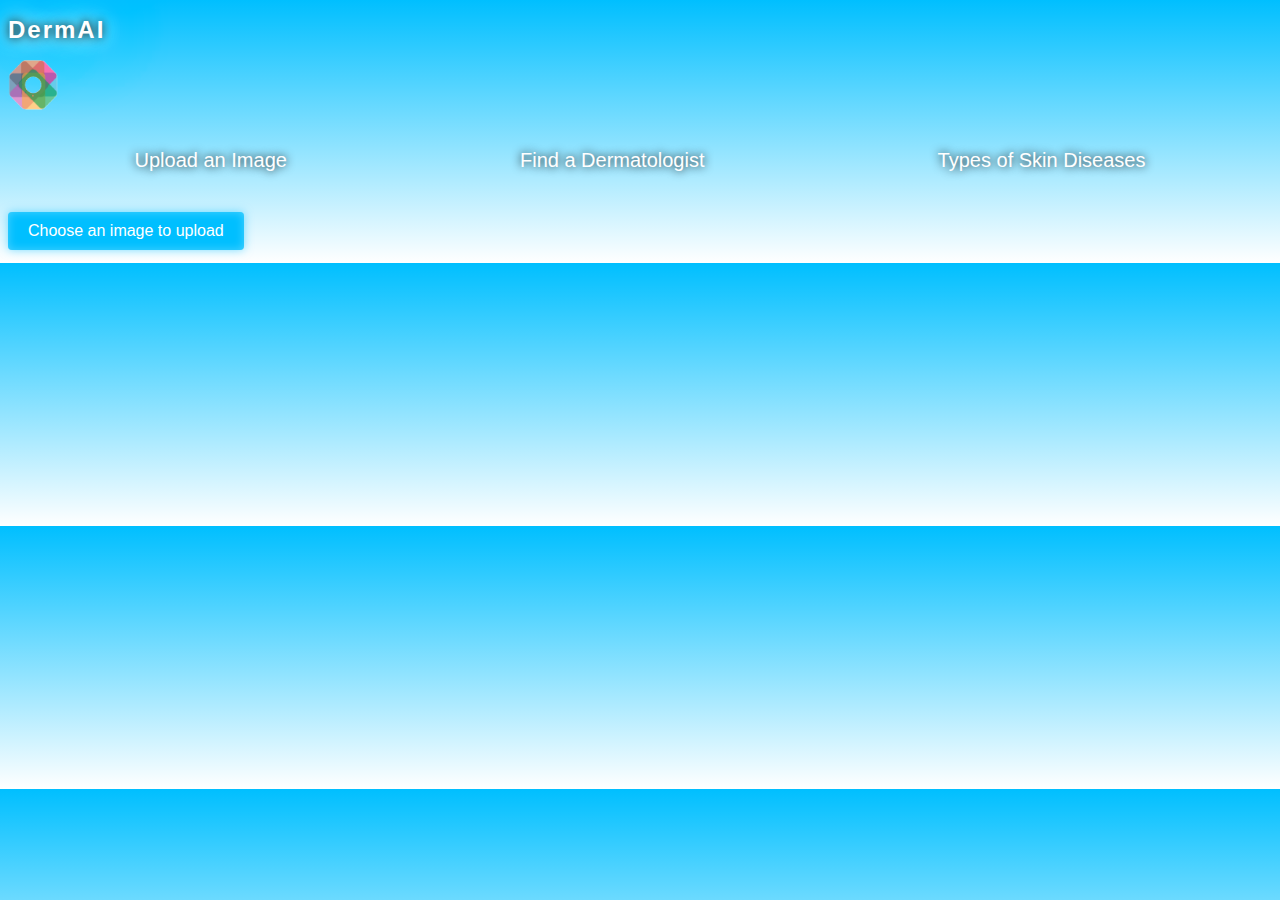
<file: imageUpload.html>
<!DOCTYPE html>
<html>
<head>
    <title>Image Upload</title>
    <script src="imageUpload.js"></script>
    <link rel="stylesheet" href="imageUpload.css">
</head>
<body>
    <header>
        <div class="logo" onclick="goToIndex()">
            <h1 class="fancy-text">DermAI</h1>
            <img src="logo.png" alt="DermAI Logo" width="50" height="50" class="logo" >
        </div>

        <div class="tab-container">
            <ul class="tabs">
              <li><a href="imageUpload.html">Upload an Image</a></li>
              <li><a href="#tab2">Find a Dermatologist</a></li>
              <li><a href="#tab3">Types of Skin Diseases</a></li>
            </ul>
          </div>
    </header>
    <form action="#" method="POST" enctype="multipart/form-data">
        <label for="imageUpload" class="button">Choose an image to upload</label>
        <br>
    </form>
</html>
</file>
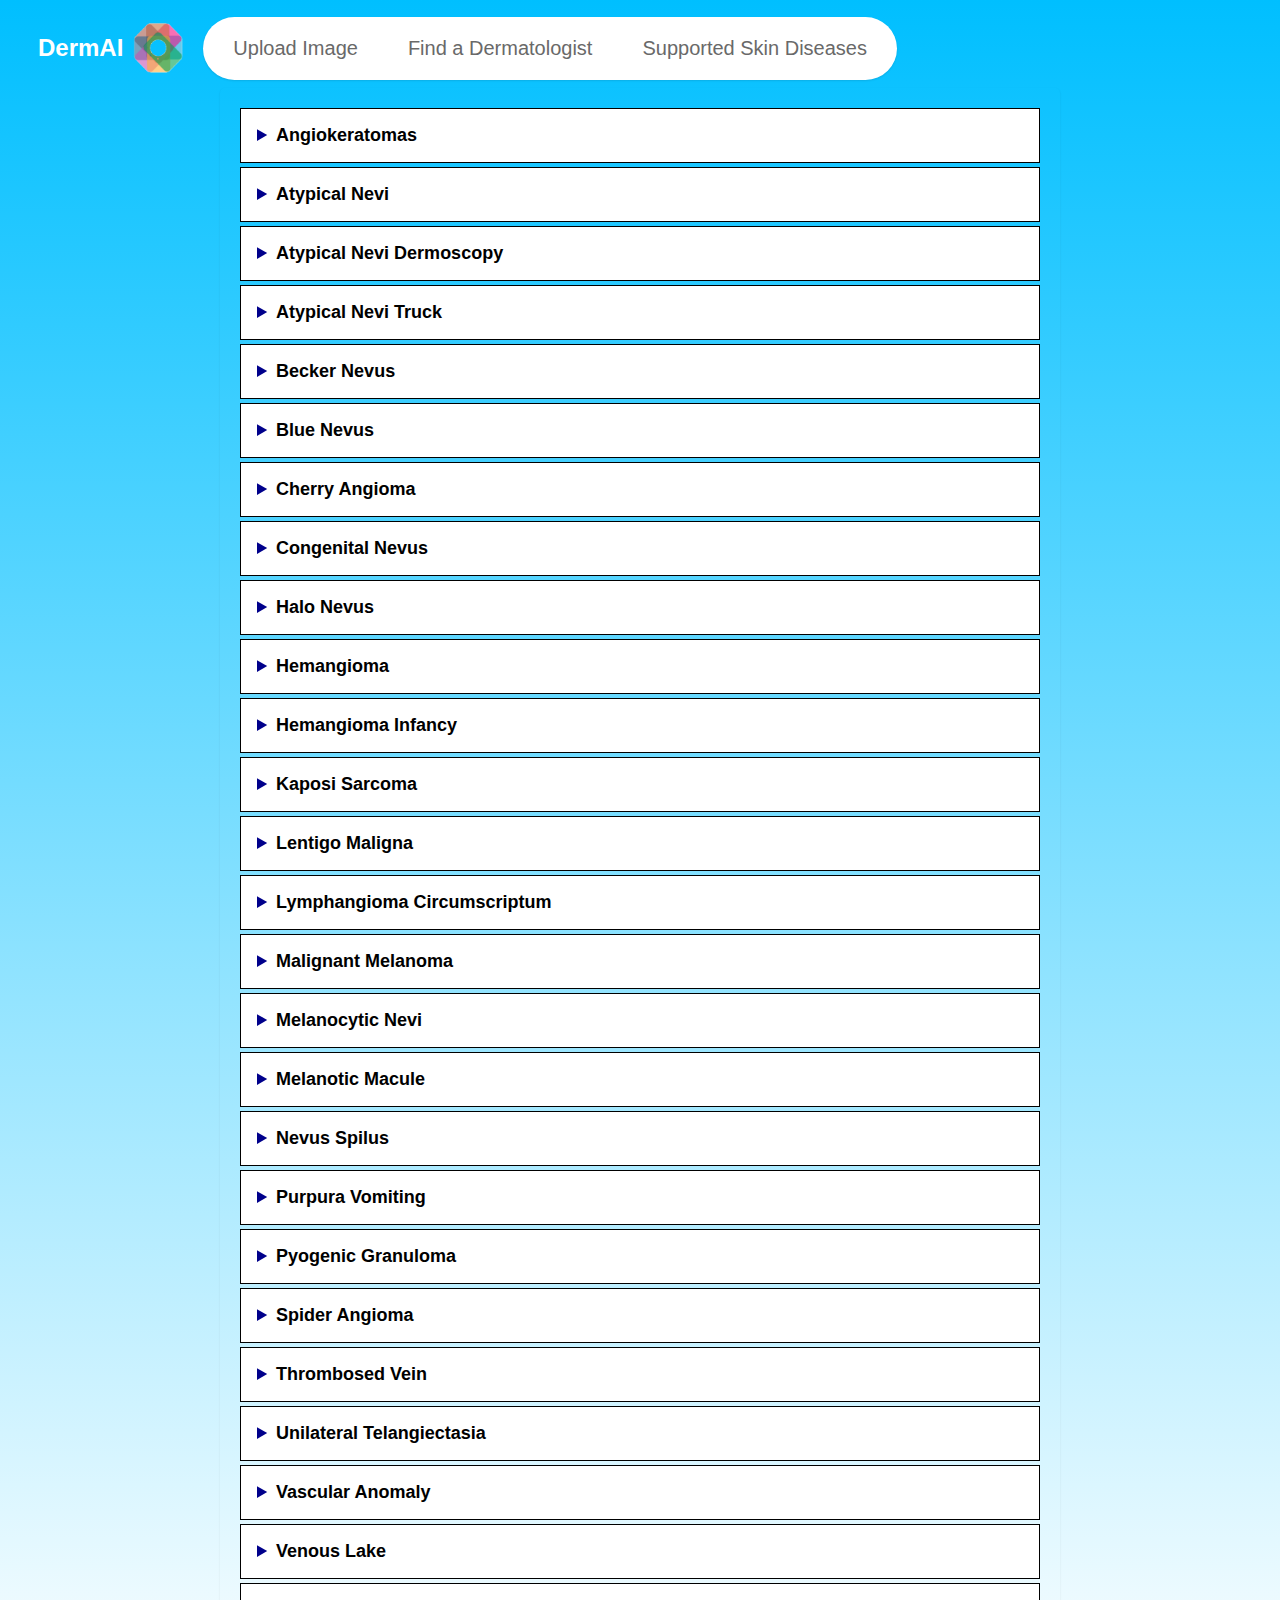
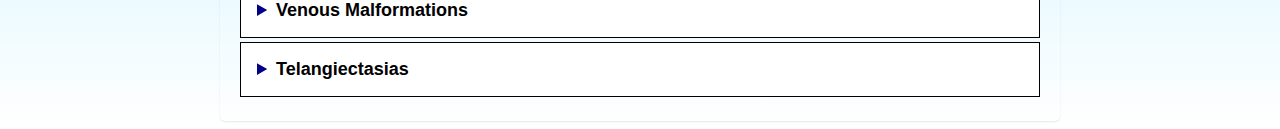
<file: diseaseTypes/diseaseTypes.html>
<!DOCTYPE html>
<html>

<head>
    <title>Find a Dermatologist</title>
    <script src="diseaseTypes.js"></script>
    <link rel="stylesheet" href="../styles.css">
</head>

<body class = "diseasesTypesBody">
    <header>
        <div class="logo" onclick="goToIndex()">
            <h1 class="fancy-text">DermAI</h1>
            <img src="../logo.png" alt="DermAI Logo" width="50" height="50" class="logo">
        </div>

        <div class="tab-container">
            <ul class="tabs">
                <li><a href="../index.html">Upload Image</a></li>
                <li><a href="../findDermatologist/findDermatologist.html">Find a Dermatologist</a></li>
                <li><a href="diseaseTypes.html">Supported Skin Diseases</a></li>
            </ul>
        </div>
    </header>



    <div class="container">
        <details>
            <summary role="button" tabindex="0" class="subheading3">
                Angiokeratomas
            </summary>
            <p class="paragraph3">
                Angiokeratomas are a group of benign skin lesions that result from the proliferation of small blood
                vessels and keratinocytes (the cells that produce the outer layer of the skin). They appear as small,
                dark red to black raised bumps on the skin and can range in size from a few millimeters to several
                centimeters in diameter. Angiokeratomas are usually harmless and do not require treatment. However,
                treatment options may include laser therapy, cryotherapy, or surgical excision, depending on the
                location and size of the lesion.
            </p>
        </details>
        <details>
            <summary role="button" tabindex="0" class="subheading3">
                Atypical Nevi
            </summary>
             <p class="paragraph3">
                Atypical nevi, also known as dysplastic nevi, are moles that look different from regular moles in terms
                of size, color, shape, and texture. They are generally larger and have irregular borders, which can make
                them difficult to distinguish from melanoma, a serious form of skin cancer.Atypical nevi can occur
                anywhere on the body, but they are most commonly found on the trunk and upper extremities. They are more
                common in individuals with fair skin and those who have a family history of atypical nevi or
                melanoma.Most atypical nevi are benign and do not pose a significant health risk. However, people with
                many atypical nevi may be at increased risk of developing melanoma. Therefore, it is important to
                monitor atypical nevi and have them evaluated by a dermatologist regularly. In some cases, atypical nevi
                may need to be removed to reduce the risk of developing melanoma. This is typically recommended if the
                nevus shows signs of changes, such as growth or changes in color, texture or shape. Individuals with
                atypical nevi should take precautions to reduce their risk of developing melanoma, including avoiding
                excessive sun exposure and using sunscreen with a high SPF, wearing protective clothing, and avoiding
                tanning beds. They should also undergo regular skin checks by a dermatologist and monitor their skin for
                any changes or abnormalities.
            </p>
        </details>

        <!--        <details> -->
        <!--figure out what aria-expanded does-->
        <!--            <summary role="button" aria-expanded="false" tabindex="0"></summary>
             <p class="paragraph3"></p>
        </details>
-->
        <details>
            <summary role="button" tabindex="0" class="subheading3">
                Atypical Nevi Dermoscopy
            </summary>
             <p class="paragraph3">
                Atypical nevi Dermoscopy, also known as dysplastic nevi, are moles that look different from regular
                moles in terms of size, color, shape, and texture. They are generally larger and have irregular borders,
                which can make them difficult to distinguish from melanoma, a serious form of skin cancer.Atypical nevi
                can occur anywhere on the body, but they are most commonly found on the trunk and upper extremities.
                They are more common in individuals with fair skin and those who have a family history of atypical nevi
                or melanoma.Most atypical nevi are benign and do not pose a significant health risk. However, people
                with many atypical nevi may be at increased risk of developing melanoma. Therefore, it is important to
                monitor atypical nevi and have them evaluated by a dermatologist regularly. In some cases, atypical nevi
                may need to be removed to reduce the risk of developing melanoma. This is typically recommended if the
                nevus shows signs of changes, such as growth or changes in color, texture or shape. Individuals with
                atypical nevi should take precautions to reduce their risk of developing melanoma, including avoiding
                excessive sun exposure and using sunscreen with a high SPF, wearing protective clothing, and avoiding
                tanning beds. They should also undergo regular skin checks by a dermatologist and monitor their skin for
                any changes or abnormalities.
            </p>
        </details>
        <details>
            <summary role="button" tabindex="0" class="subheading3">
                Atypical Nevi Truck
            </summary>
             <p class="paragraph3">
                Atypical nevi on the trunk are moles that are located on the torso of the body and display features that
                make them different from regular moles. These moles are often larger and have irregular borders,
                asymmetrical shape, and different colors or shades. They may also be raised, bumpy, or have a rough
                surface. Atypical nevi on the trunk are often categorized as dysplastic nevi, which are moles that have
                abnormal or unusual features but are usually benign. However, people with many atypical nevi,
                particularly those on the trunk, are at higher risk of developing melanoma, a more serious form of skin
                cancer. Individuals with atypical nevi on the trunk should have their skin examined regularly by a
                dermatologist to monitor for any changes or signs of skin cancer. The dermatologist may recommend that
                any suspicious nevi be removed and sent for biopsy. Preventive measures, such as avoiding excessive sun
                exposure, using sunscreen with a high SPF, wearing protective clothing, and avoiding tanning beds, can
                help reduce the risk of developing melanoma. Individuals with many atypical nevi may also need to be
                more vigilant about monitoring their skin and may need to undergo more frequent skin checks. It is
                important to note that not all atypical nevi on the trunk will develop into melanoma, and many can be
                safely monitored without intervention. However, it is essential to have a dermatologist evaluate any
                suspicious moles and to take steps to reduce the risk of developing skin cancer.
            </p>
        </details>
        <details>
            <summary role="button" tabindex="0" class="subheading3">
                Becker Nevus
            </summary>
             <p class="paragraph3">
                Becker nevus is a benign skin lesion that is usually present at birth or develops during puberty. It is
                more commonly found in males than females and appears as a unilateral, pigmented patch that typically
                occurs on the shoulder, upper arm, or upper back.Becker nevus usually appears as a large, irregularly
                shaped patch of skin with a light brown or tan color, and it may have hair growth in the affected area.
                The color of the nevus may darken with sun exposure or hormonal changes, such as during puberty or
                pregnancy. In some cases, the nevus may be itchy or sensitive to touch.Becker nevus is considered a
                benign condition, which means that it is not cancerous and does not pose a significant health risk.
                However, the appearance of the nevus can cause cosmetic concern, especially in cases where the nevus is
                large and noticeable.Treatment for Becker nevus is usually not necessary, but it may be considered in
                cases where the nevus is causing cosmetic concerns or discomfort. Treatments may include laser therapy
                to reduce the pigmentation or hair growth, topical medications, or surgical removal of the nevus.
                However, it is important to note that the surgical removal of Becker nevus may result in scarring .If
                you notice any changes in the appearance of a Becker nevus, such as rapid growth, changes in color or
                shape, or bleeding, it is important to seek medical attention, as these may be signs of skin cancer or
                another serious skin condition.
            </p>
        </details>
        <details>
            <summary role="button" tabindex="0" class="subheading3">
                Blue Nevus
            </summary>
             <p class="paragraph3">
                Blue nevus is a type of benign (non-cancerous) skin lesion or growth that appears as a blue or
                blue-black spot on the skin. It is caused by the overgrowth of pigment-producing cells called
                melanocytes in the skin's deeper layers, and can occur in any part of the body.Blue nevi can appear at
                any age but are more commonly seen in young adults. They are more common in women and may be hereditary
                in some cases. Blue nevi can be mistaken for other pigmented skin lesions, such as melanoma, so it is
                important to have them evaluated by a dermatologist to rule out any serious conditions.Treatment for
                blue nevus is usually not necessary, but it may be removed for cosmetic reasons or if it causes
                discomfort. A dermatologist can remove a blue nevus using a surgical excision or laser therapy.
            </p>
        </details>
        <details>
            <summary role="button" tabindex="0" class="subheading3">
                Cherry Angioma
            </summary>
             <p class="paragraph3">
                Cherry angioma is a common type of benign skin growth consisting of a cluster of small blood vessels,
                also known as a vascular lesion. It usually appears as a bright red or purple bump on the skin that is
                round or oval in shape, and can vary in size from a pinhead to about a quarter of an inch in diameter.
                Cherry angiomas do not usually require treatment, but some people may choose to have them removed for
                cosmetic reasons or if they are causing discomfort or bleeding. Treatment options may include laser
                therapy, electrocautery, or cryotherapy, depending on the size and location of the cherry angioma.
            </p>
        </details>
        <details>
            <summary role="button" tabindex="0" class="subheading3">
                Congenital Nevus
            </summary>
             <p class="paragraph3">
                A congenital nevus is a type of pigmented skin lesion or mole that is present at birth or appears within
                the first few months of life. It is caused by an overgrowth of pigment-producing cells called
                melanocytes in the skin. In most cases, congenital nevi are benign and do not cause any health problems.
                However, larger nevi may have a slightly increased risk of developing into a type of skin cancer called
                melanoma. This risk is higher for nevi that are more than 20 cm in diameter.Surgical excision is the
                most common method of removing a congenital nevus, although other treatments such as laser therapy may
                also be used.
            </p>
        </details>
        <details>
            <summary role="button" tabindex="0" class="subheading3">
                Halo Nevus
            </summary>
             <p class="paragraph3">
                A halo nevus is a type of pigmented skin lesion or mole that is characterized by a pale or white ring or
                halo around a darker pigmented center. The halo is typically 1 to 2 millimeters wide, although it can be
                wider or narrower. Halo nevi are usually round or oval in shape and can range in size from a few
                millimeters to several centimeters. The cause of halo nevi is not fully understood, but it is thought to
                be related to an immune system response to the pigmented center of the nevus. The immune system destroys
                the melanocytes in the center of the nevus, leaving a depigmented halo.Halo nevi are typically benign
                and do not require treatment. However, in rare cases, the halo nevus can be associated with other skin
                conditions or may be a sign of a more serious underlying condition, such as melanoma. Therefore, it is
                important to have any suspicious mole or lesion evaluated by a dermatologist.
            </p>
        </details>
        <details>
            <summary role="button" tabindex="0" class="subheading3">
                Hemangioma
            </summary>
             <p class="paragraph3">
                Hemangioma is a benign (non-cancerous) growth of blood vessels. It can occur in various parts of the
                body, including the skin, liver, and brain. In most cases, hemangiomas do not require treatment and will
                resolve on their own. However, treatment may be necessary if the hemangioma is causing complications
                such as bleeding, infection, or impairment of organ function. Treatment options for hemangiomas may
                include medications, laser therapy, surgery, or embolization.
            </p>
        </details>
        <details>
            <summary role="button" tabindex="0" class="subheading3">
                Hemangioma Infancy
            </summary>
             <p class="paragraph3">
                Hemangioma of infancy is a common type of benign tumor that occurs in infants and young children
                characterized by the growth of small blood vessels in the skin, which causes the formation of a red or
                purple bump or patch. Most hemangiomas do not require treatment and will eventually disappear on their
                own. However, treatment may be recommended if the hemangioma is large or located in a sensitive area,
                such as the eyes or mouth, and is causing complications such as vision problems, breathing difficulties,
                or feeding difficulties. Treatment options include medications, laser therapy, or surgery.
            </p>
        </details>
        <details>
            <summary role="button" tabindex="0" class="subheading3">
                Kaposi Sarcoma
            </summary>
             <p class="paragraph3">
                Kaposi sarcoma is a type of cancer that develops from the cells that line blood vessels or lymphatic
                vessels. It is characterized by the formation of red or purple skin lesions or tumors that may also
                occur in the mucous membranes of the mouth, nose, and throat. Treatments may include radiation therapy,
                chemotherapy, immunotherapy, and surgery. If the Kaposi sarcoma is related to HIV infection,
                antiretroviral therapy to control the HIV virus and boost the immune system may also be recommended.
            </p>
        </details>
        <details>
            <summary role="button" tabindex="0" class="subheading3">
                Lentigo Maligna
            </summary>
             <p class="paragraph3">
                Lentigo maligna is a type of pigmented lesion or mole that can develop into a type of skin cancer called
                lentigo maligna melanoma (LMM). Lentigo maligna is also known as Hutchinson's freckle, a type of
                melanocytic lesion that usually develops on sun-exposed skin, such as the face, neck, and arms. If left
                untreated, lentigo maligna can progress to lentigo maligna melanoma, a more invasive and potentially
                dangerous form of skin cancer. Early detection and treatment of lentigo maligna is important to prevent
                its progression to melanoma. If a biopsy confirms a diagnosis of lentigo maligna, the lesion may be
                surgically removed or treated with non-surgical therapies such as cryotherapy, radiation therapy, or
                topical chemotherapy.
            </p>
        </details>
        <details>
            <summary role="button" tabindex="0" class="subheading3">
                Lymphangioma Circumscriptum
            </summary>
             <p class="paragraph3">
                Lymphangioma circumscriptum is a rare type of lymphatic malformation that is characterized by the
                presence of multiple, small, raised, fluid-filled vesicles or papules on the skin that are usually
                translucent or pink in color. The cause of lymphangioma circumscriptum is believed to be related to a
                congenital abnormality in the development of lymphatic vessels. Treatment options may include surgical
                removal, laser therapy, cryotherapy, or sclerotherapy.
            </p>
        </details>
        <details>
            <summary role="button" tabindex="0" class="subheading3">
                Malignant Melanoma
            </summary>
             <p class="paragraph3">
                Malignant melanoma is a type of skin cancer that originates from the pigment-producing cells called
                melanocytes. It is the most dangerous form of skin cancer, as it can spread to other parts of the body
                and become life-threatening if not treated promptly.The causes of malignant melanoma are not fully
                understood, but it is known that exposure to ultraviolet (UV) radiation from the sun or tanning beds is
                a major risk factor. Other risk factors include having fair skin, a family history of melanoma, and a
                history of severe sunburns. Treatment for malignant melanoma usually involves surgical removal of the
                cancerous lesion and may involve additional treatments such as radiation therapy, immunotherapy, or
                chemotherapy, depending on the stage and severity of the cancer.
            </p>
        </details>
        <details>
            <summary role="button" tabindex="0" class="subheading3">
                Melanocytic Nevi
            </summary>
             <p class="paragraph3">
                Melanocytic nevi are common skin growths that are formed by an accumulation of melanocytes, the
                pigment-producing cells in the skin. Melanocytic nevi can develop anywhere on the skin and may appear at
                birth or during childhood, but most often appear in adolescence and early adulthood. They can be
                classified into different types, including common nevi, dysplastic nevi, and congenital nevi.Most
                melanocytic nevi are harmless and do not require treatment. However, any changes in the size, color,
                shape, or texture of a mole should be evaluated by a dermatologist to determine if it is benign or
                malignant. Individuals with a large number of moles or a family history of melanoma should be monitored
                regularly by a dermatologist for the early detection and treatment of melanoma.
            </p>
        </details>
        <details>
            <summary role="button" tabindex="0" class="subheading3">
                Melanotic Macule
            </summary>
             <p class="paragraph3">
                A melanotic macule, also known as a labial lentigo or a mucosal melanotic macule, is a small, dark, flat
                spot that appears on the mucous membranes, including the lips, mouth, and genital area. It is a benign
                pigmented lesion that is caused by an increase in the number of melanocytes, the pigment-producing cells
                in the skin. Melanotic macules are often mistaken for other pigmented lesions, such as melanoma, which
                is a type of skin cancer. However, melanotic macules are typically smaller, have a well-defined border,
                and a uniform color, while melanomas are usually larger, have irregular borders, and variable
                colors.Although melanotic macules are benign, any pigmented lesion on the mucous membranes should be
                evaluated by a dermatologist to rule out the possibility of melanoma or other types of skin cancer. If
                the lesion is determined to be benign, no treatment is necessary. However, if the lesion is causing
                cosmetic concerns, it can be removed through cryotherapy or laser treatment.
            </p>
        </details>
        <details>
            <summary role="button" tabindex="0" class="subheading3">
                Nevus Spilus
            </summary>
             <p class="paragraph3">
                A melanotic macule, also known as a labial lentigo or a mucosal melanotic macule, is a small, dark, flat
                spot that appears on the mucous membranes, including the lips, mouth, and genital area. It is a benign
                pigmented lesion that is caused by an increase in the number of melanocytes, the pigment-producing cells
                in the skin. Melanotic macules are often mistaken for other pigmented lesions, such as melanoma, which
                is a type of skin cancer. However, melanotic macules are typically smaller, have a well-defined border,
                and a uniform color, while melanomas are usually larger, have irregular borders, and variable
                colors.Although melanotic macules are benign, any pigmented lesion on the mucous membranes should be
                evaluated by a dermatologist to rule out the possibility of melanoma or other types of skin cancer. If
                the lesion is determined to be benign, no treatment is necessary. However, if the lesion is causing
                cosmetic concerns, it can be removed through cryotherapy or laser treatment.
            </p>
        </details>
        <details>
            <summary role="button" tabindex="0" class="subheading3">
                Purpura Vomiting
            </summary>
             <p class="paragraph3">
                Purpura is a medical term used to describe purple or red discoloration of the skin caused by bleeding
                underneath the skin. Purpura can be a symptom of various medical conditions and may be accompanied by
                other symptoms such as fever, fatigue, joint pain, or difficulty breathing. Treatment for purpura
                depends on the underlying cause, but may involve medications to address the underlying condition, as
                well as measures to prevent further bleeding and protect the affected skin, such as avoiding trauma or
                injury, and applying cool compresses.
            </p>
        </details>
        <details>
            <summary role="button" tabindex="0" class="subheading3">
                Pyogenic Granuloma
            </summary>
             <p class="paragraph3">
                Pyogenic granuloma, also known as lobular capillary hemangioma, is a type of non-cancerous skin growth
                that typically appears as a reddish or pinkish bump, which can bleed easily and grow rapidly in size
                over time. It can be triggered by various factors, such as trauma, hormonal changes, certain
                medications, and underlying medical conditions. Pyogenic granuloma is usually a harmless condition and
                does not require treatment.
            </p>
        </details>
        <details>
            <summary role="button" tabindex="0" class="subheading3">
                Spider Angioma
            </summary>
             <p class="paragraph3">
                Spider angioma, also known as spider nevus or spider vein, is a type of vascular lesion characterized by
                a central red dot or spot, surrounded by thin, reddish-purple blood vessels that resemble the legs of a
                spider. Spider angiomas are usually asymptomatic and not a serious health concern. In most cases,
                treatment for spider angiomas is not necessary, as they tend to resolve on their own over time.
            </p>
        </details>
        <details>
            <summary role="button" tabindex="0" class="subheading3">
                Thrombosed Vein
            </summary>
             <p class="paragraph3">
                A thrombosed vein is a blood vessel that has developed a blood clot within it. Risk factors for
                developing thrombosed veins include prolonged immobilization, surgery, cancer, pregnancy, obesity, and a
                history of blood clots. Diagnosis may involve medical imaging, such as ultrasound or CT scan. Treatment
                for thrombosed veins can involve medications, supportive care, and possible more invasive treatments
                such as catheter-directed thrombolysis.
            </p>
        </details>
        <details>
            <summary role="button" tabindex="0" class="subheading3">
                Unilateral Telangiectasia
            </summary>
             <p class="paragraph3">
                Unilateral telangiectasia is a term used to describe the presence of spider veins or broken blood
                vessels that are localized to one side of the body. Unilateral telangiectasia is generally considered a
                cosmetic concern and does not typically cause any significant medical problems. Treatment options for
                unilateral telangiectasia may include sclerotherapy or laser therapy.
            </p>
        </details>
        <details>
            <summary role="button" tabindex="0" class="subheading3">
                Vascular Anomaly
            </summary>
             <p class="paragraph3">
                Vascular anomalies are typically classified into two main categories: vascular tumors and vascular
                malformations. Vascular tumors are made up of abnormal blood vessels that actively proliferate, while
                vascular malformations are made up of abnormal blood vessels that are present from birth and grow
                proportionally with the individual. Vascular anomalies can cause a wide range of symptoms, including
                cosmetic concerns, functional impairment, pain, and bleeding. Diagnosis of vascular anomalies may
                involve a physical exam, imaging studies such as ultrasound, MRI, or CT scan, or a biopsy. Treatment
                options may include medications, laser therapy, embolization, sclerotherapy, and surgical excision.
            </p>
        </details>
        <details>
            <summary role="button" tabindex="0" class="subheading3">
                Venous Lake
            </summary>
             <p class="paragraph3">
                A venous lake is a type of vascular lesion that appears as a small, dark blue to purple spot on the skin
                or mucous membranes, most commonly on the lips or ears. Venous lakes are usually painless and do not
                pose a health risk. Treatment options for venous lakes are usually cosmetic in nature and may include
                laser therapy, electrocautery, or surgical excision.
            </p>
        </details>
        <details>
            <summary role="button" tabindex="0" class="subheading3">
                Venous Malformations
            </summary>
             <p class="paragraph3">
                Venous malformations are an abnormal development of blood vessels that are enlarged, twisted, and
                irregular in shape. They can cause a variety of symptoms depending on their location and size, including
                pain, swelling, deformity, and functional impairment. Venous malformations are typically diagnosed
                through medical imaging, such as ultrasound, MRI, or CT scan.
            </p>
        </details>
        <details>
            <summary role="button" tabindex="0" class="subheading3">
                Telangiectasias
            </summary>
             <p class="paragraph3">
                Telangiectasias are small, dilated blood vessels that appear near the surface of the skin or mucous
                membranes, typically in clusters. They are also commonly known as spider veins. Telangiectasias are not
                typically harmful and do not usually cause any symptoms. There are various treatment options available
                for telangiectasias, including laser therapy, electrocautery, sclerotherapy, and intense pulsed light
                (IPL) therapy.
            </p>
        </details>


</body>

</html>
</file>
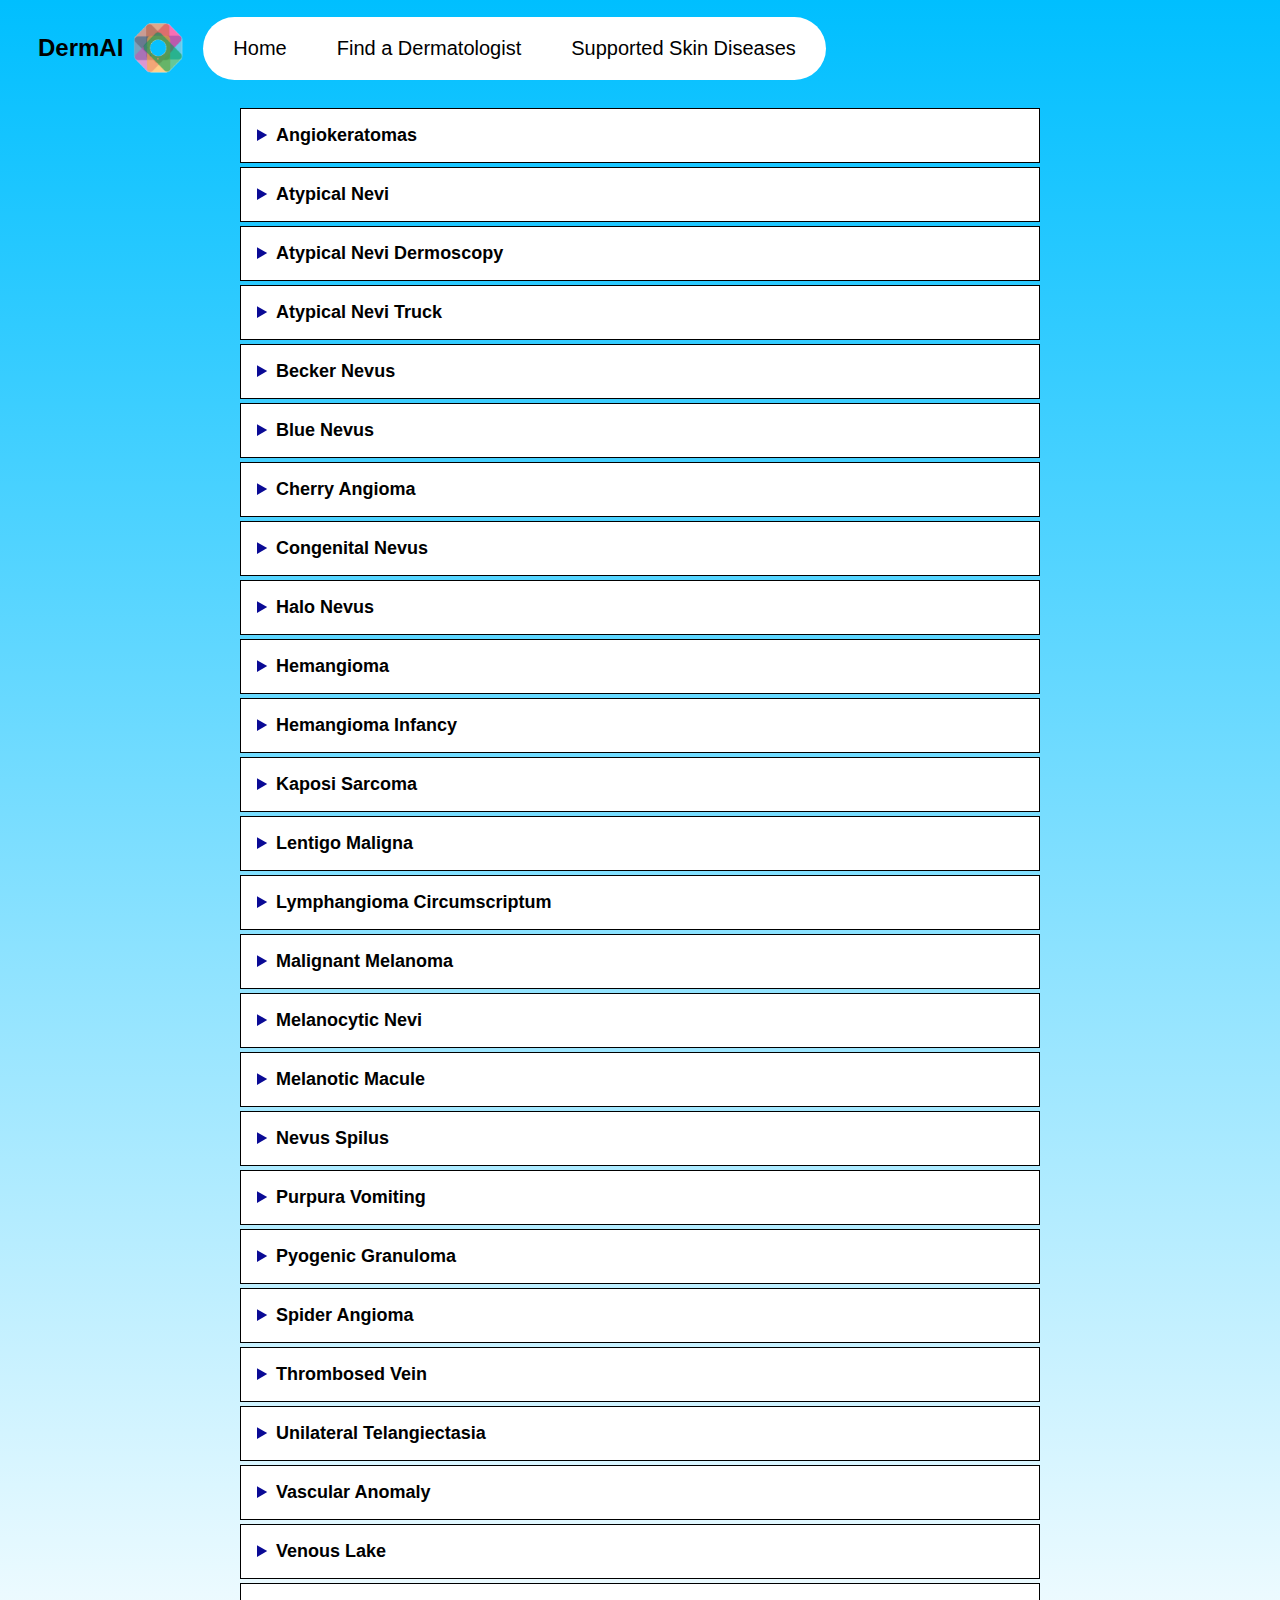
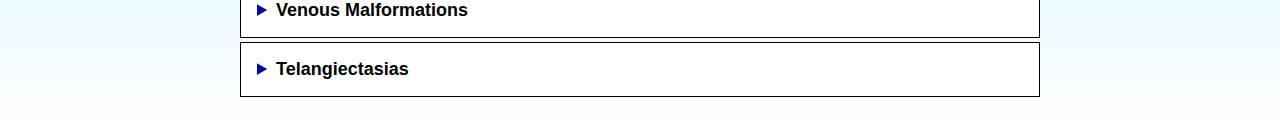
<file: templates/diseaseTypes.html>
<!DOCTYPE html>
<html>

<head>
    <title>Find a Dermatologist</title>
    <script src="../static/diseaseTypes.js"></script>
    <link rel="stylesheet" href="../static/styles.css">
</head>

<body class = "diseasesTypesBody">
    <header>
        <div class="logo" onclick="goToIndex()">
            <h1 class="fancy-text">DermAI</h1>
            <img src="../static/logo.png" alt="DermAI Logo" width="50" height="50" class="logo">
        </div>

        <div class="tab-container">
            <ul class="tabs">
                <li><a href="home">Home</a></li>
                <li><a href="findDermatologist">Find a Dermatologist</a></li>
                <li><a href="diseaseTypes">Supported Skin Diseases</a></li>
            </ul>
        </div>
    </header>



    <div class="container">
        <details>
            <summary role="button" tabindex="0" class="subheading3">
                Angiokeratomas
            </summary>
            <p class="paragraph3">
                Angiokeratomas are a group of benign skin lesions that result from the proliferation of small blood
                vessels and keratinocytes (the cells that produce the outer layer of the skin). They appear as small,
                dark red to black raised bumps on the skin and can range in size from a few millimeters to several
                centimeters in diameter. Angiokeratomas are usually harmless and do not require treatment. However,
                treatment options may include laser therapy, cryotherapy, or surgical excision, depending on the
                location and size of the lesion.
            </p>
        </details>
        <details>
            <summary role="button" tabindex="0" class="subheading3">
                Atypical Nevi
            </summary>
             <p class="paragraph3">
                Atypical nevi, also known as dysplastic nevi, are moles that look different from regular moles in terms
                of size, color, shape, and texture. They are generally larger and have irregular borders, which can make
                them difficult to distinguish from melanoma, a serious form of skin cancer.Atypical nevi can occur
                anywhere on the body, but they are most commonly found on the trunk and upper extremities. They are more
                common in individuals with fair skin and those who have a family history of atypical nevi or
                melanoma.Most atypical nevi are benign and do not pose a significant health risk. However, people with
                many atypical nevi may be at increased risk of developing melanoma. Therefore, it is important to
                monitor atypical nevi and have them evaluated by a dermatologist regularly. In some cases, atypical nevi
                may need to be removed to reduce the risk of developing melanoma. This is typically recommended if the
                nevus shows signs of changes, such as growth or changes in color, texture or shape. Individuals with
                atypical nevi should take precautions to reduce their risk of developing melanoma, including avoiding
                excessive sun exposure and using sunscreen with a high SPF, wearing protective clothing, and avoiding
                tanning beds. They should also undergo regular skin checks by a dermatologist and monitor their skin for
                any changes or abnormalities.
            </p>
        </details>

        <!--        <details> -->
        <!--figure out what aria-expanded does-->
        <!--            <summary role="button" aria-expanded="false" tabindex="0"></summary>
             <p class="paragraph3"></p>
        </details>
-->
        <details>
            <summary role="button" tabindex="0" class="subheading3">
                Atypical Nevi Dermoscopy
            </summary>
             <p class="paragraph3">
                Atypical nevi Dermoscopy, also known as dysplastic nevi, are moles that look different from regular
                moles in terms of size, color, shape, and texture. They are generally larger and have irregular borders,
                which can make them difficult to distinguish from melanoma, a serious form of skin cancer.Atypical nevi
                can occur anywhere on the body, but they are most commonly found on the trunk and upper extremities.
                They are more common in individuals with fair skin and those who have a family history of atypical nevi
                or melanoma.Most atypical nevi are benign and do not pose a significant health risk. However, people
                with many atypical nevi may be at increased risk of developing melanoma. Therefore, it is important to
                monitor atypical nevi and have them evaluated by a dermatologist regularly. In some cases, atypical nevi
                may need to be removed to reduce the risk of developing melanoma. This is typically recommended if the
                nevus shows signs of changes, such as growth or changes in color, texture or shape. Individuals with
                atypical nevi should take precautions to reduce their risk of developing melanoma, including avoiding
                excessive sun exposure and using sunscreen with a high SPF, wearing protective clothing, and avoiding
                tanning beds. They should also undergo regular skin checks by a dermatologist and monitor their skin for
                any changes or abnormalities.
            </p>
        </details>
        <details>
            <summary role="button" tabindex="0" class="subheading3">
                Atypical Nevi Truck
            </summary>
             <p class="paragraph3">
                Atypical nevi on the trunk are moles that are located on the torso of the body and display features that
                make them different from regular moles. These moles are often larger and have irregular borders,
                asymmetrical shape, and different colors or shades. They may also be raised, bumpy, or have a rough
                surface. Atypical nevi on the trunk are often categorized as dysplastic nevi, which are moles that have
                abnormal or unusual features but are usually benign. However, people with many atypical nevi,
                particularly those on the trunk, are at higher risk of developing melanoma, a more serious form of skin
                cancer. Individuals with atypical nevi on the trunk should have their skin examined regularly by a
                dermatologist to monitor for any changes or signs of skin cancer. The dermatologist may recommend that
                any suspicious nevi be removed and sent for biopsy. Preventive measures, such as avoiding excessive sun
                exposure, using sunscreen with a high SPF, wearing protective clothing, and avoiding tanning beds, can
                help reduce the risk of developing melanoma. Individuals with many atypical nevi may also need to be
                more vigilant about monitoring their skin and may need to undergo more frequent skin checks. It is
                important to note that not all atypical nevi on the trunk will develop into melanoma, and many can be
                safely monitored without intervention. However, it is essential to have a dermatologist evaluate any
                suspicious moles and to take steps to reduce the risk of developing skin cancer.
            </p>
        </details>
        <details>
            <summary role="button" tabindex="0" class="subheading3">
                Becker Nevus
            </summary>
             <p class="paragraph3">
                Becker nevus is a benign skin lesion that is usually present at birth or develops during puberty. It is
                more commonly found in males than females and appears as a unilateral, pigmented patch that typically
                occurs on the shoulder, upper arm, or upper back.Becker nevus usually appears as a large, irregularly
                shaped patch of skin with a light brown or tan color, and it may have hair growth in the affected area.
                The color of the nevus may darken with sun exposure or hormonal changes, such as during puberty or
                pregnancy. In some cases, the nevus may be itchy or sensitive to touch.Becker nevus is considered a
                benign condition, which means that it is not cancerous and does not pose a significant health risk.
                However, the appearance of the nevus can cause cosmetic concern, especially in cases where the nevus is
                large and noticeable.Treatment for Becker nevus is usually not necessary, but it may be considered in
                cases where the nevus is causing cosmetic concerns or discomfort. Treatments may include laser therapy
                to reduce the pigmentation or hair growth, topical medications, or surgical removal of the nevus.
                However, it is important to note that the surgical removal of Becker nevus may result in scarring .If
                you notice any changes in the appearance of a Becker nevus, such as rapid growth, changes in color or
                shape, or bleeding, it is important to seek medical attention, as these may be signs of skin cancer or
                another serious skin condition.
            </p>
        </details>
        <details>
            <summary role="button" tabindex="0" class="subheading3">
                Blue Nevus
            </summary>
             <p class="paragraph3">
                Blue nevus is a type of benign (non-cancerous) skin lesion or growth that appears as a blue or
                blue-black spot on the skin. It is caused by the overgrowth of pigment-producing cells called
                melanocytes in the skin's deeper layers, and can occur in any part of the body.Blue nevi can appear at
                any age but are more commonly seen in young adults. They are more common in women and may be hereditary
                in some cases. Blue nevi can be mistaken for other pigmented skin lesions, such as melanoma, so it is
                important to have them evaluated by a dermatologist to rule out any serious conditions.Treatment for
                blue nevus is usually not necessary, but it may be removed for cosmetic reasons or if it causes
                discomfort. A dermatologist can remove a blue nevus using a surgical excision or laser therapy.
            </p>
        </details>
        <details>
            <summary role="button" tabindex="0" class="subheading3">
                Cherry Angioma
            </summary>
             <p class="paragraph3">
                Cherry angioma is a common type of benign skin growth consisting of a cluster of small blood vessels,
                also known as a vascular lesion. It usually appears as a bright red or purple bump on the skin that is
                round or oval in shape, and can vary in size from a pinhead to about a quarter of an inch in diameter.
                Cherry angiomas do not usually require treatment, but some people may choose to have them removed for
                cosmetic reasons or if they are causing discomfort or bleeding. Treatment options may include laser
                therapy, electrocautery, or cryotherapy, depending on the size and location of the cherry angioma.
            </p>
        </details>
        <details>
            <summary role="button" tabindex="0" class="subheading3">
                Congenital Nevus
            </summary>
             <p class="paragraph3">
                A congenital nevus is a type of pigmented skin lesion or mole that is present at birth or appears within
                the first few months of life. It is caused by an overgrowth of pigment-producing cells called
                melanocytes in the skin. In most cases, congenital nevi are benign and do not cause any health problems.
                However, larger nevi may have a slightly increased risk of developing into a type of skin cancer called
                melanoma. This risk is higher for nevi that are more than 20 cm in diameter.Surgical excision is the
                most common method of removing a congenital nevus, although other treatments such as laser therapy may
                also be used.
            </p>
        </details>
        <details>
            <summary role="button" tabindex="0" class="subheading3">
                Halo Nevus
            </summary>
             <p class="paragraph3">
                A halo nevus is a type of pigmented skin lesion or mole that is characterized by a pale or white ring or
                halo around a darker pigmented center. The halo is typically 1 to 2 millimeters wide, although it can be
                wider or narrower. Halo nevi are usually round or oval in shape and can range in size from a few
                millimeters to several centimeters. The cause of halo nevi is not fully understood, but it is thought to
                be related to an immune system response to the pigmented center of the nevus. The immune system destroys
                the melanocytes in the center of the nevus, leaving a depigmented halo.Halo nevi are typically benign
                and do not require treatment. However, in rare cases, the halo nevus can be associated with other skin
                conditions or may be a sign of a more serious underlying condition, such as melanoma. Therefore, it is
                important to have any suspicious mole or lesion evaluated by a dermatologist.
            </p>
        </details>
        <details>
            <summary role="button" tabindex="0" class="subheading3">
                Hemangioma
            </summary>
             <p class="paragraph3">
                Hemangioma is a benign (non-cancerous) growth of blood vessels. It can occur in various parts of the
                body, including the skin, liver, and brain. In most cases, hemangiomas do not require treatment and will
                resolve on their own. However, treatment may be necessary if the hemangioma is causing complications
                such as bleeding, infection, or impairment of organ function. Treatment options for hemangiomas may
                include medications, laser therapy, surgery, or embolization.
            </p>
        </details>
        <details>
            <summary role="button" tabindex="0" class="subheading3">
                Hemangioma Infancy
            </summary>
             <p class="paragraph3">
                Hemangioma of infancy is a common type of benign tumor that occurs in infants and young children
                characterized by the growth of small blood vessels in the skin, which causes the formation of a red or
                purple bump or patch. Most hemangiomas do not require treatment and will eventually disappear on their
                own. However, treatment may be recommended if the hemangioma is large or located in a sensitive area,
                such as the eyes or mouth, and is causing complications such as vision problems, breathing difficulties,
                or feeding difficulties. Treatment options include medications, laser therapy, or surgery.
            </p>
        </details>
        <details>
            <summary role="button" tabindex="0" class="subheading3">
                Kaposi Sarcoma
            </summary>
             <p class="paragraph3">
                Kaposi sarcoma is a type of cancer that develops from the cells that line blood vessels or lymphatic
                vessels. It is characterized by the formation of red or purple skin lesions or tumors that may also
                occur in the mucous membranes of the mouth, nose, and throat. Treatments may include radiation therapy,
                chemotherapy, immunotherapy, and surgery. If the Kaposi sarcoma is related to HIV infection,
                antiretroviral therapy to control the HIV virus and boost the immune system may also be recommended.
            </p>
        </details>
        <details>
            <summary role="button" tabindex="0" class="subheading3">
                Lentigo Maligna
            </summary>
             <p class="paragraph3">
                Lentigo maligna is a type of pigmented lesion or mole that can develop into a type of skin cancer called
                lentigo maligna melanoma (LMM). Lentigo maligna is also known as Hutchinson's freckle, a type of
                melanocytic lesion that usually develops on sun-exposed skin, such as the face, neck, and arms. If left
                untreated, lentigo maligna can progress to lentigo maligna melanoma, a more invasive and potentially
                dangerous form of skin cancer. Early detection and treatment of lentigo maligna is important to prevent
                its progression to melanoma. If a biopsy confirms a diagnosis of lentigo maligna, the lesion may be
                surgically removed or treated with non-surgical therapies such as cryotherapy, radiation therapy, or
                topical chemotherapy.
            </p>
        </details>
        <details>
            <summary role="button" tabindex="0" class="subheading3">
                Lymphangioma Circumscriptum
            </summary>
             <p class="paragraph3">
                Lymphangioma circumscriptum is a rare type of lymphatic malformation that is characterized by the
                presence of multiple, small, raised, fluid-filled vesicles or papules on the skin that are usually
                translucent or pink in color. The cause of lymphangioma circumscriptum is believed to be related to a
                congenital abnormality in the development of lymphatic vessels. Treatment options may include surgical
                removal, laser therapy, cryotherapy, or sclerotherapy.
            </p>
        </details>
        <details>
            <summary role="button" tabindex="0" class="subheading3">
                Malignant Melanoma
            </summary>
             <p class="paragraph3">
                Malignant melanoma is a type of skin cancer that originates from the pigment-producing cells called
                melanocytes. It is the most dangerous form of skin cancer, as it can spread to other parts of the body
                and become life-threatening if not treated promptly.The causes of malignant melanoma are not fully
                understood, but it is known that exposure to ultraviolet (UV) radiation from the sun or tanning beds is
                a major risk factor. Other risk factors include having fair skin, a family history of melanoma, and a
                history of severe sunburns. Treatment for malignant melanoma usually involves surgical removal of the
                cancerous lesion and may involve additional treatments such as radiation therapy, immunotherapy, or
                chemotherapy, depending on the stage and severity of the cancer.
            </p>
        </details>
        <details>
            <summary role="button" tabindex="0" class="subheading3">
                Melanocytic Nevi
            </summary>
             <p class="paragraph3">
                Melanocytic nevi are common skin growths that are formed by an accumulation of melanocytes, the
                pigment-producing cells in the skin. Melanocytic nevi can develop anywhere on the skin and may appear at
                birth or during childhood, but most often appear in adolescence and early adulthood. They can be
                classified into different types, including common nevi, dysplastic nevi, and congenital nevi.Most
                melanocytic nevi are harmless and do not require treatment. However, any changes in the size, color,
                shape, or texture of a mole should be evaluated by a dermatologist to determine if it is benign or
                malignant. Individuals with a large number of moles or a family history of melanoma should be monitored
                regularly by a dermatologist for the early detection and treatment of melanoma.
            </p>
        </details>
        <details>
            <summary role="button" tabindex="0" class="subheading3">
                Melanotic Macule
            </summary>
             <p class="paragraph3">
                A melanotic macule, also known as a labial lentigo or a mucosal melanotic macule, is a small, dark, flat
                spot that appears on the mucous membranes, including the lips, mouth, and genital area. It is a benign
                pigmented lesion that is caused by an increase in the number of melanocytes, the pigment-producing cells
                in the skin. Melanotic macules are often mistaken for other pigmented lesions, such as melanoma, which
                is a type of skin cancer. However, melanotic macules are typically smaller, have a well-defined border,
                and a uniform color, while melanomas are usually larger, have irregular borders, and variable
                colors.Although melanotic macules are benign, any pigmented lesion on the mucous membranes should be
                evaluated by a dermatologist to rule out the possibility of melanoma or other types of skin cancer. If
                the lesion is determined to be benign, no treatment is necessary. However, if the lesion is causing
                cosmetic concerns, it can be removed through cryotherapy or laser treatment.
            </p>
        </details>
        <details>
            <summary role="button" tabindex="0" class="subheading3">
                Nevus Spilus
            </summary>
             <p class="paragraph3">
                A melanotic macule, also known as a labial lentigo or a mucosal melanotic macule, is a small, dark, flat
                spot that appears on the mucous membranes, including the lips, mouth, and genital area. It is a benign
                pigmented lesion that is caused by an increase in the number of melanocytes, the pigment-producing cells
                in the skin. Melanotic macules are often mistaken for other pigmented lesions, such as melanoma, which
                is a type of skin cancer. However, melanotic macules are typically smaller, have a well-defined border,
                and a uniform color, while melanomas are usually larger, have irregular borders, and variable
                colors.Although melanotic macules are benign, any pigmented lesion on the mucous membranes should be
                evaluated by a dermatologist to rule out the possibility of melanoma or other types of skin cancer. If
                the lesion is determined to be benign, no treatment is necessary. However, if the lesion is causing
                cosmetic concerns, it can be removed through cryotherapy or laser treatment.
            </p>
        </details>
        <details>
            <summary role="button" tabindex="0" class="subheading3">
                Purpura Vomiting
            </summary>
             <p class="paragraph3">
                Purpura is a medical term used to describe purple or red discoloration of the skin caused by bleeding
                underneath the skin. Purpura can be a symptom of various medical conditions and may be accompanied by
                other symptoms such as fever, fatigue, joint pain, or difficulty breathing. Treatment for purpura
                depends on the underlying cause, but may involve medications to address the underlying condition, as
                well as measures to prevent further bleeding and protect the affected skin, such as avoiding trauma or
                injury, and applying cool compresses.
            </p>
        </details>
        <details>
            <summary role="button" tabindex="0" class="subheading3">
                Pyogenic Granuloma
            </summary>
             <p class="paragraph3">
                Pyogenic granuloma, also known as lobular capillary hemangioma, is a type of non-cancerous skin growth
                that typically appears as a reddish or pinkish bump, which can bleed easily and grow rapidly in size
                over time. It can be triggered by various factors, such as trauma, hormonal changes, certain
                medications, and underlying medical conditions. Pyogenic granuloma is usually a harmless condition and
                does not require treatment.
            </p>
        </details>
        <details>
            <summary role="button" tabindex="0" class="subheading3">
                Spider Angioma
            </summary>
             <p class="paragraph3">
                Spider angioma, also known as spider nevus or spider vein, is a type of vascular lesion characterized by
                a central red dot or spot, surrounded by thin, reddish-purple blood vessels that resemble the legs of a
                spider. Spider angiomas are usually asymptomatic and not a serious health concern. In most cases,
                treatment for spider angiomas is not necessary, as they tend to resolve on their own over time.
            </p>
        </details>
        <details>
            <summary role="button" tabindex="0" class="subheading3">
                Thrombosed Vein
            </summary>
             <p class="paragraph3">
                A thrombosed vein is a blood vessel that has developed a blood clot within it. Risk factors for
                developing thrombosed veins include prolonged immobilization, surgery, cancer, pregnancy, obesity, and a
                history of blood clots. Diagnosis may involve medical imaging, such as ultrasound or CT scan. Treatment
                for thrombosed veins can involve medications, supportive care, and possible more invasive treatments
                such as catheter-directed thrombolysis.
            </p>
        </details>
        <details>
            <summary role="button" tabindex="0" class="subheading3">
                Unilateral Telangiectasia
            </summary>
             <p class="paragraph3">
                Unilateral telangiectasia is a term used to describe the presence of spider veins or broken blood
                vessels that are localized to one side of the body. Unilateral telangiectasia is generally considered a
                cosmetic concern and does not typically cause any significant medical problems. Treatment options for
                unilateral telangiectasia may include sclerotherapy or laser therapy.
            </p>
        </details>
        <details>
            <summary role="button" tabindex="0" class="subheading3">
                Vascular Anomaly
            </summary>
             <p class="paragraph3">
                Vascular anomalies are typically classified into two main categories: vascular tumors and vascular
                malformations. Vascular tumors are made up of abnormal blood vessels that actively proliferate, while
                vascular malformations are made up of abnormal blood vessels that are present from birth and grow
                proportionally with the individual. Vascular anomalies can cause a wide range of symptoms, including
                cosmetic concerns, functional impairment, pain, and bleeding. Diagnosis of vascular anomalies may
                involve a physical exam, imaging studies such as ultrasound, MRI, or CT scan, or a biopsy. Treatment
                options may include medications, laser therapy, embolization, sclerotherapy, and surgical excision.
            </p>
        </details>
        <details>
            <summary role="button" tabindex="0" class="subheading3">
                Venous Lake
            </summary>
             <p class="paragraph3">
                A venous lake is a type of vascular lesion that appears as a small, dark blue to purple spot on the skin
                or mucous membranes, most commonly on the lips or ears. Venous lakes are usually painless and do not
                pose a health risk. Treatment options for venous lakes are usually cosmetic in nature and may include
                laser therapy, electrocautery, or surgical excision.
            </p>
        </details>
        <details>
            <summary role="button" tabindex="0" class="subheading3">
                Venous Malformations
            </summary>
             <p class="paragraph3">
                Venous malformations are an abnormal development of blood vessels that are enlarged, twisted, and
                irregular in shape. They can cause a variety of symptoms depending on their location and size, including
                pain, swelling, deformity, and functional impairment. Venous malformations are typically diagnosed
                through medical imaging, such as ultrasound, MRI, or CT scan.
            </p>
        </details>
        <details>
            <summary role="button" tabindex="0" class="subheading3">
                Telangiectasias
            </summary>
             <p class="paragraph3">
                Telangiectasias are small, dilated blood vessels that appear near the surface of the skin or mucous
                membranes, typically in clusters. They are also commonly known as spider veins. Telangiectasias are not
                typically harmful and do not usually cause any symptoms. There are various treatment options available
                for telangiectasias, including laser therapy, electrocautery, sclerotherapy, and intense pulsed light
                (IPL) therapy.
            </p>
        </details>


</body>

</html>
</file>
<file: imageUpload.css>
body {
    background: linear-gradient(to bottom, #00bfff, #ffffff);
    color: #ffffff;
    font-family: 'Montserrat', sans-serif;
}
.logo h1{
    font-size: 24px;
}
.button {
    display: inline-block;
    text-align: center;
    width: auto;
    margin: 5px auto;
    font-family: Arial, sans-serif;
    font-size: 16px;
    color: #ffffff;
    background-color: #00bfff;
    /* Set the background color to light blue */
    border: none;
    border-radius: 4px;
    padding: 10px 20px;
    box-shadow: inset 0 0 10px rgba(255, 255, 255, 0.3), 0 0 10px rgba(0, 191, 255, 0.5);
    /* Create an inside glow effect */
    transition: background-color 0.3s ease-in-out;
}

.button:hover {
    background-color: #ffffff;
    /* Change the background color on hover for a subtle effect */
    box-shadow: inset 0 0 10px rgba(255, 255, 255, 0.5), 0 0 10px rgba(0, 191, 255, 0.7);
    /* Adjust the glow effect on hover */
    color: #00bfff;
}


.tab-container {
    border-radius: 5px;
    overflow: hidden;
  }
  
  .tabs {
    list-style: none;
    margin: 0;
    padding: 10px;
    display: flex;
  }
  
  .tabs li {
    flex-grow: 1;

  }
  
  .tabs a {
    font-size: 20px;
    display: block;
    padding: 25px;
    text-align: center;
    text-decoration: none;
    color: #ffffff;
    text-shadow: 0 0 10px #000000;
    transition: text-shadow 0.2s ease-in-out;

  }
  
  .tabs a:hover {
    text-shadow: 0 0 10px #000000, 0 0 20px #fff, 0 0 30px #fff, 0 0 40px #00ffff, 0 0 70px #00ffff, 0 0 80px #00ffff, 0 0 100px #00ffff;
  }
  
  .tab-content {
    
  }
  
  .tab-pane {
    display: none;
  }
  
  .tab-pane.active {
    display: block;
  }
  
  .fancy-text {
    font-family: 'Roboto', sans-serif;
    font-size: 10rem;
    color: #ffffff;
    text-shadow: 0 0 10px #000000, 0 0 20px #fff, 0 0 30px #fff, 0 0 40px #00e6e6, 0 0 70px #00e6e6, 0 0 80px #00e6e6, 0 0 100px #00e6e6;
    letter-spacing: 2px;
    /*text-transform: uppercase;*/
}
</file>
<file: styles.css>
body {
    background: linear-gradient(to bottom, #00bfff, #ffffff);
    color: #ffffff;
    font-family: 'Montserrat', sans-serif;
    height: 100vh;
}

.diseasesTypesBody{
    background: linear-gradient(to bottom, #00bfff, #ffffff);
    color: #ffffff;
    font-family: 'Montserrat', sans-serif;
    background-repeat: no-repeat;
    height: 100%;
}

.container {
    margin-top: 100px;
    border-radius: 5px;
    box-shadow: 0 1px 2px rgba(0, 0, 0, 0.1);
    padding: 20px;
    max-width: 800px;
    margin: 0 auto;

}

/*white rounded corners*/
.top-container {
    background-color: white;
    border-radius: 40px;
    box-shadow: 0 1px 2px rgba(0, 0, 0, 0.1);
    padding: 15px;
    max-width: 200px;
    margin: 50px auto;
    display: flex;
    justify-content: center;
    align-items: center;
}


h1 {
    display: flex;
    font-size: 4rem;
    font-weight: 700;
    margin-top: 10px;
    margin-bottom: 10px;
    text-align: center;
    font-family: 'Open Sans', sans-serif;
    justify-content: center;
    color: white;
}

.heading {
    color: black;
}

h2 {
    display: flex;
    color: black;
    font-size: 2rem;
    font-weight: 700;
    margin-top: 20px;
    margin-bottom: 20px;
    text-align: center;
    font-family: Montserrat;
    max-width: 15ch;
}

p {
    font-size: 1.5rem;
    line-height: 2rem;
    margin-bottom: 20px;
    text-align: justify;
}

span {
    color: #000000;
    font-weight: 700;
    text-align: center;
}

.button {
    display: inline-block;
    text-align: center;
    width: auto;
    margin: 5px auto;
    font-family: Arial, sans-serif;
    font-size: 16px;
    color: #ffffff;
    background-color: #00bfff;
    /* Set the background color to light blue */
    border: none;
    border-radius: 4px;
    padding: 10px 20px;
    box-shadow: inset 0 0 10px rgba(255, 255, 255, 0.5), 0 0 10px rgba(0, 191, 255, 0.7);
    box-shadow: 0 0 10px rgba(0, 50, 67, 0.3);
    /* Create an inside glow effect */
    transition: background-color 0.3s ease-in-out, box-shadow 0.3s ease-in-out;
}

.button:hover {
    background-color: #ffffff;
    /* Change the background color on hover for a subtle effect */
    box-shadow: inset 0 0 10px rgba(255, 255, 255, 0.5), 0 0 10px rgba(0, 191, 255, 0.7);
    box-shadow: 0 0 10px rgba(255, 255, 255, 0.3);
    /* Adjust the glow effect on hover */
    color: #00bfff;
}

select {
    display: inline-block;
    text-align: center;
    width: auto;
    margin: 5px auto;
    font-family: Arial, sans-serif;
    font-size: 16px;
    color: #ffffff;
    background-color: #00bfff;
    /* Set the background color to light blue */
    border: none;
    border-radius: 4px;
    padding: 7px 10px;
    box-shadow: inset 0 0 10px rgba(255, 255, 255, 0.5), 0 0 10px rgba(0, 191, 255, 0.7);
    box-shadow: 0 0 10px rgba(0, 50, 67, 0.3);
    /* Create an inside glow effect */
    transition: background-color 0.3s ease-in-out, box-shadow 0.3s ease-in-out;
}

select:hover {
    background-color: #ffffff;
    /* Change the background color on hover for a subtle effect */
    box-shadow: inset 0 0 10px rgba(255, 255, 255, 0.5), 0 0 10px rgba(0, 191, 255, 0.7);
    box-shadow: 0 0 10px rgba(255, 255, 255, 0.3);
    /* Adjust the glow effect on hover */
    color: #00bfff;
}

#map {
    height: 500px;
    width: 100%;
    border: 2px solid white;
    border-radius: 5px;
}

.search {
    display: inline-block;
    justify-content: center;
    margin: 20px auto;
    text-align: center;
}

input {
    color: black;
}

#radius {
    font-family: Arial, sans-serif;
    font-size: 16px;
    color: #000000;
    border: none;
    border-bottom: 2px solid #000000;
    padding: 8px;
    background-color: transparent;
}

#radius:focus {
    outline: none;
}

#radius::placeholder {
    color: #696969;
}

header {
    /*background-color: #f1f1f1;*/
    height: 80px;
    display: flex;
    align-items: center;
    padding: 0 20px;
}

.logo {
    display: flex;
    align-items: center;
    margin:10px;
}

.logo img {
    height: 50px;
    margin-right: 10px;
}

.logo h1 {
    font-size: 24px;
    margin: 0;
}

/* creating a disclosure button format*/
summary[role=button] {
    background-color: #000;
    color: #fff;
    padding: 1rem;
    font-weight: bold;
    cursor: pointer
}

/* work on hover and focus to have different colors */
summary[role=button]:hover,
summary[role=button]:focus,
summary::marker {
    color: #ffffff
}

summary::marker::hover {
    color: #004cff
}

details {
    border: 1px solid #000;
    margin-bottom: 0.25rem
}

details p {
    margin: 0;
}

.tab-container {
    background-color: white;
    border-radius: 50px;
    box-shadow: 0 1px 2px rgba(0, 0, 0, 0.1);
    width:auto;
}

.tabs {
    list-style: none;
    margin: 0;
    display: flex;
    padding: 5px;
}

.tabs li {
    flex-grow: 1;

}

.tabs a {
    font-size: 20px;
    display: block;
    padding: 10px 20px;
    margin: 5px;
    text-align: center;
    text-decoration: none;
    color: #696969;
    transition: background 0.3s ease-in;
    border-radius: 20px;
    font-family: "Roboto", sans-serif;

}

.tabs a:hover {
    background: #006eff;
    border-radius: 20px;
    color: #000000;
}

.tab-pane {
    display: none;
}

.tab-pane.active {
    display: block;
}

#upload-image {
    background-color: #006eff;
    color: #fff;
    border: none;
    padding: 10px 20px 10px 15px;
    font-size: 16px;
    font-weight: bold;
    text-transform: uppercase;
    cursor: pointer;
    box-shadow: 0 0 10px rgba(0, 0, 0, 0.1);
    transition: background-color 0.2s ease-in-out;
    border-radius: 20px;
}

#upload-image:hover {
    background-color: #e8e8e8;
    color: #00bfff;
}

#upload-image::before {
    content: "\25B2";
    font-size: 20px;
    margin-right: 5px;
    display: inline-block;
    transform: translateY(-2px);
}

#upload-image:hover::before {
    content: "\25B2";
    color: #00bfff;
    margin-right: 5px;
    display: inline-block;
    transform: translateY(-2px);
}

.subheading3 {
    color: black;
    font-size: large;
    background-color: rgb(228, 245, 255)
}

.paragraph3 {
    color: black;
    background-color: white;
    padding: 10px;
    font-size: medium;
}

/* creating a disclosure button format*/
summary[role=button] {
    background-color: #fff;
    color: #000;
    padding: 1rem;
    font-weight: 700;
    cursor: pointer accentCol
}

/* work on hover and focus to have different colors */

summary[role=button]:hover,
summary::marker {
    color: lightskyblue;
    /* font-weight: 800; */
}

summary[role=button]:focus,
summary::marker {
    color: darkblue;
    font-weight: 800;
}

details {
    border: 1px solid #000;
    margin-bottom: 0.25rem
}

details p {
    margin: 0;
}
</file>
<file: static/styles.css>
body {
    background: linear-gradient(to bottom, #00bfff, #ffffff);
    color: #000000;
    font-family: "Montserrat", sans-serif;
    height: 100vh;
    background-repeat: no-repeat;
  }
  
  .diseasesTypesBody {
    background: linear-gradient(to bottom, #00bfff, #ffffff);
    color: #ffffff;
    font-family: "Montserrat", sans-serif;
    background-repeat: no-repeat;
    height: 100%;
  }
  
  .container {
    margin-top: 100px;
    border-radius: 5px;
    padding: 20px;
    max-width: 800px;
    margin: 0 auto;
  }
  
  /*white rounded corners*/
  .top-container {
    padding: 15px;
    margin: 50px auto;
    display: flex;
    justify-content: center;
    align-items: center;
  }
  
  h1 {
    display: flex;
    font-size: 4rem;
    font-weight: 700;
    margin-top: 10px;
    margin-bottom: 10px;
    text-align: center;
    font-family: "Montserrat", sans-serif;
    justify-content: center;
    color: #000000;
  }
  
  .heading {
    color: black;
  }
  
  h2 {
    display: flex;
    color: black;
    font-size: 2rem;
    font-weight: 700;
    margin-top: 20px;
    margin-bottom: 20px;
    text-align: center;
    font-family: "Montserrat", sans-serif;
    max-width: 15ch;
  }
  
  p {
    font-size: 1.5rem;
    line-height: 2rem;
    margin-bottom: 20px;
    text-align: justify;
  }
  
  span {
    color: #000000;
    font-weight: 700;
    text-align: center;
  }
  
  .button {
    display: inline-block;
    text-align: center;
    width: auto;
    margin: 5px auto;
    font-family: "Montserrat", sans-serif;
    font-size: 16px;
    color: #ffffff;
    background-color: #00bfff;
    /* Set the background color to light blue */
    border: none;
    border-radius: 4px;
    padding: 10px 20px;
    /* Create an inside glow effect */
    transition: background-color 0.3s ease-in-out;
  }
  
  .button:hover {
    background-color: #ffffff;
    /* Change the background color on hover for a subtle effect */
    /* Adjust the glow effect on hover */
    color: #00bfff;
  }
  
  select {
    display: inline-block;
    text-align: center;
    width: auto;
    margin: 5px auto;
    font-family: "Montserrat", sans-serif;
    font-size: 16px;
    color: #ffffff;
    background-color: #00bfff;
    /* Set the background color to light blue */
    border: none;
    border-radius: 4px;
    padding: 5px 7px;
    /* Create an inside glow effect */
    transition: background-color 0.3s ease-in-out;
  }
  
  select:hover {
    background-color: #ffffff;
    /* Change the background color on hover for a subtle effect */
    /* Adjust the glow effect on hover */
    color: #00bfff;
  }
  
  #map {
    height: 500px;
    width: 100%;
    border: 2px solid white;
    border-radius: 5px;
  }
  
  .search {
    display: inline-block;
    justify-content: center;
    margin: 20px auto;
    text-align: center;
  }
  
  input {
    color: black;
  }
  
  #radius {
    font-family: "Montserrat", sans-serif;
    font-size: 16px;
    color: #000000;
    border: none;
    border-bottom: 2px solid #000000;
    padding: 8px;
    background-color: transparent;
  }
  
  #radius:focus {
    outline: none;
  }
  
  #radius::placeholder {
    color: #000000;
  }
  
  header {
    /*background-color: #f1f1f1;*/
    height: 80px;
    display: flex;
    align-items: center;
    padding: 0 20px;
  }
  
  .logo {
    display: flex;
    align-items: center;
    margin: 10px;
  }
  
  .logo img {
    height: 50px;
    margin-right: 10px;
  }
  
  .logo h1 {
    font-size: 24px;
    margin: 0;
  }
  
  /* creating a disclosure button format*/
  summary[role="button"] {
    background-color: #000;
    color: #fff;
    padding: 1rem;
    font-weight: bold;
    cursor: pointer;
  }
  
  /* work on hover and focus to have different colors */
  summary[role="button"]:hover,
  summary[role="button"]:focus,
  summary::marker {
    color: #ffffff;
  }
  
  summary::marker::hover {
    color: #004cff;
  }
  
  details {
    border: 1px solid #000;
    margin-bottom: 0.25rem;
  }
  
  details p {
    margin: 0;
  }
  
  .tab-container {
    background-color: white;
    border-radius: 50px;
    width: auto;
  }
  
  .tabs {
    list-style: none;
    margin: 0;
    display: flex;
    padding: 5px;
  }
  
  .tabs li {
    flex-grow: 1;
  }
  
  .tabs a {
    font-size: 20px;
    display: block;
    padding: 10px 20px;
    margin: 5px;
    text-align: center;
    text-decoration: none;
    color: black;
    transition: background 0.3s ease-in;
    border-radius: 20px;
    font-family: "Montserrat", sans-serif;
  }
  
  .tabs a:hover {
    background: #60c0f9;
    border-radius: 20px;
    color: #000000;
  }
  
  .tab-pane {
    display: none;
  }
  
  .tab-pane.active {
    display: block;
  }
  
  #upload-image {
    background-color: #ffffff;
    color: #000000;
    border: none;
    padding: 10px 20px 10px 15px;
    font-size: 16px;
    cursor: pointer;
    transition: background-color 0.2s ease-in-out;
    border-radius: 20px;
  }
  
  .subheading3 {
    color: black;
    font-size: large;
    background-color: rgb(228, 245, 255);
  }
  
  .paragraph3 {
    color: black;
    background-color: white;
    padding: 10px;
    font-size: medium;
  }
  
  /* creating a disclosure button format*/
  summary[role="button"] {
    background-color: #fff;
    color: #000;
    padding: 1rem;
    font-weight: 700;
    cursor: pointer accentCol;
  }
  
  /* work on hover and focus to have different colors */
  
  summary[role="button"]:hover,
  summary::marker {
    color: lightskyblue;
    /* font-weight: 800; */
  }
  
  summary[role="button"]:focus,
  summary::marker {
    color: rgb(10, 10, 149);
    font-weight: 800;
  }
  
  details {
    border: 1px solid #000;
    margin-bottom: 0.25rem;
  }
  
  details p {
    margin: 0;
  }
  
  #predictButton {
    background-color: #ffffff;
    color: #000000;
    border: none;
    padding: 10px 20px 10px 15px;
    font-size: 16px;
    cursor: pointer;
    transition: background-color 0.2s ease-in-out;
    border-radius: 20px;
  }
</file>
